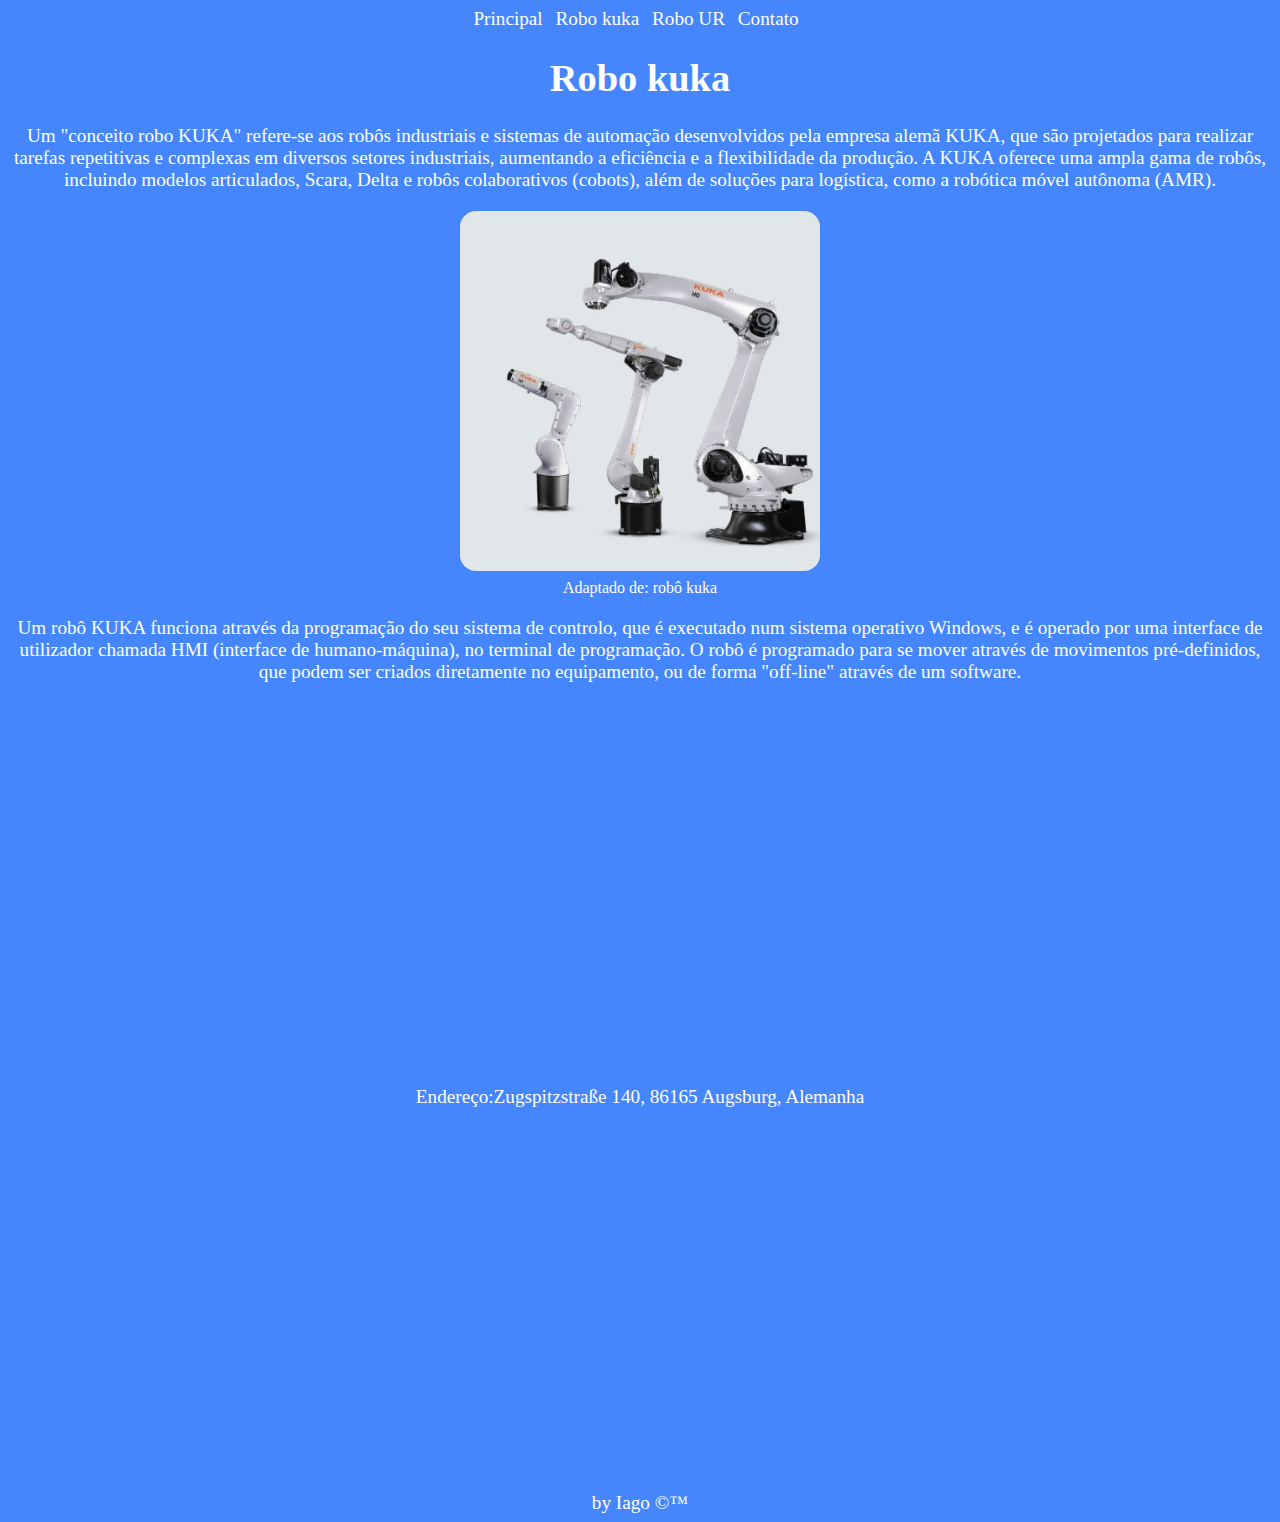
<file: html/robo_kuka.html>
<!DOCTYPE html>
<html lang="pt-BR">
<head>
    <meta charset="UTF-8">
    <meta name="viewport" content="width=device-width, initial-scale=1.0">
    <link rel="stylesheet" href="../css/style.css">
    <title>Robótica</title>
<body>
        <header>
            <nav>
                <a href="../index.html">Principal</a>
                <a href="./robo_kuka.html">Robo kuka</a>
                <a href="./robo_ur.html">Robo UR</a>
                <a href="./contato.html">Contato</a>
            </nav>
        </header>
        <main>
            <h1>Robo kuka</h1>
            <p> Um "conceito robo KUKA" refere-se aos robôs industriais e sistemas de automação desenvolvidos pela empresa alemã KUKA, que são projetados para realizar tarefas repetitivas e complexas em diversos setores industriais, aumentando a eficiência e a flexibilidade da produção. A KUKA oferece uma ampla gama de robôs, incluindo modelos articulados, Scara, Delta e robôs colaborativos (cobots), além de soluções para logística, como a robótica móvel autônoma (AMR).</p>
           <!-- conceito -->
            <div class="foto-robo">
                <img src="../img/robo_industrial_3.jpg" alt="imagem de um robô"><br>
                <small>Adaptado de: <a href="https://www.kuka.com/pt-br">robô kuka</a></small>
            </div>
            <!-- imagem -->
             <p>
                Um robô KUKA funciona através da programação do seu sistema de controlo, que é executado num sistema operativo Windows, e é operado por uma interface de utilizador chamada HMI (interface de humano-máquina), no terminal de programação. O robô é programado para se mover através de movimentos pré-definidos, que podem ser criados diretamente no equipamento, ou de forma "off-line" através de um software. </p>
            <!-- Texto sobre funcionamento -->
             <div class="vídeo-robo">
                <iframe width="360" height="360" src="https://www.youtube.com/embed/tIIJME8-au8?si=PqlKq5XMr-6KCgzO" title="YouTube video player" frameborder="0" allow="accelerometer; autoplay; clipboard-write; encrypted-media; gyroscope; picture-in-picture; web-share" referrerpolicy="strict-origin-when-cross-origin" allowfullscreen></iframe>
             </div>
            <!-- vídeo -->
            <!-- endereço de uma fábrica do Robô Kuka -->
             <p>Endereço:Zugspitzstraße 140, 86165 Augsburg, Alemanha</p>
             <div class="mapa-robo">
                <iframe src="https://www.google.com/maps/embed?pb=!1m18!1m12!1m3!1d2650.57953560333!2d10.93444117518186!3d48.36860256983935!2m3!1f0!2f0!3f0!3m2!1i1024!2i768!4f13.1!3m3!1m2!1s0x479ebc490bc0d351%3A0xa844f565300ac5d2!2sKUKA!5e0!3m2!1spt-BR!2sbr!4v1757528958546!5m2!1spt-BR!2sbr" width="360" height="360" style="border:0;" allowfullscreen="" loading="lazy" referrerpolicy="no-referrer-when-downgrade"></iframe>
             </div>
            <!-- Mapa da fábrica-->
        </main>
        <footer>
            by Iago &copy;&trade;
        </footer>
</body>
</html>
</file>
<file: css/style.css>
body{
    background-color: rgb(70, 134, 252);
    color: rgb(255, 255, 255);
    text-align: center;
    font-size: 1.2rem;
}

nav a{
    margin-right: 8px;
}

a{
    text-decoration: none;
    color: white;
}

a:hover{
    transition: ease;
    transition-duration: 1.0s;
    background-color: rgb(48, 61, 247);
    padding: 0px 4px;
    border-radius: 4px;
}
a:active{
    transition: ease;
    transition-duration: 1.0s;
    background-color: rgb(48, 61, 247);
    padding: 0px 4px;
    border-radius: 4px;
}

.foto-robo img{
    width: 360px;
    height: 360px;
    border-radius: 16px;
}
.vídeo-robo iframe{
    width: 360px;
    height: 360px;
    border-radius: 16px;
}

.mapa-robo iframe{
    width: 360px;
    height: 360px;
    border-radius: 16px;
}
</file>
